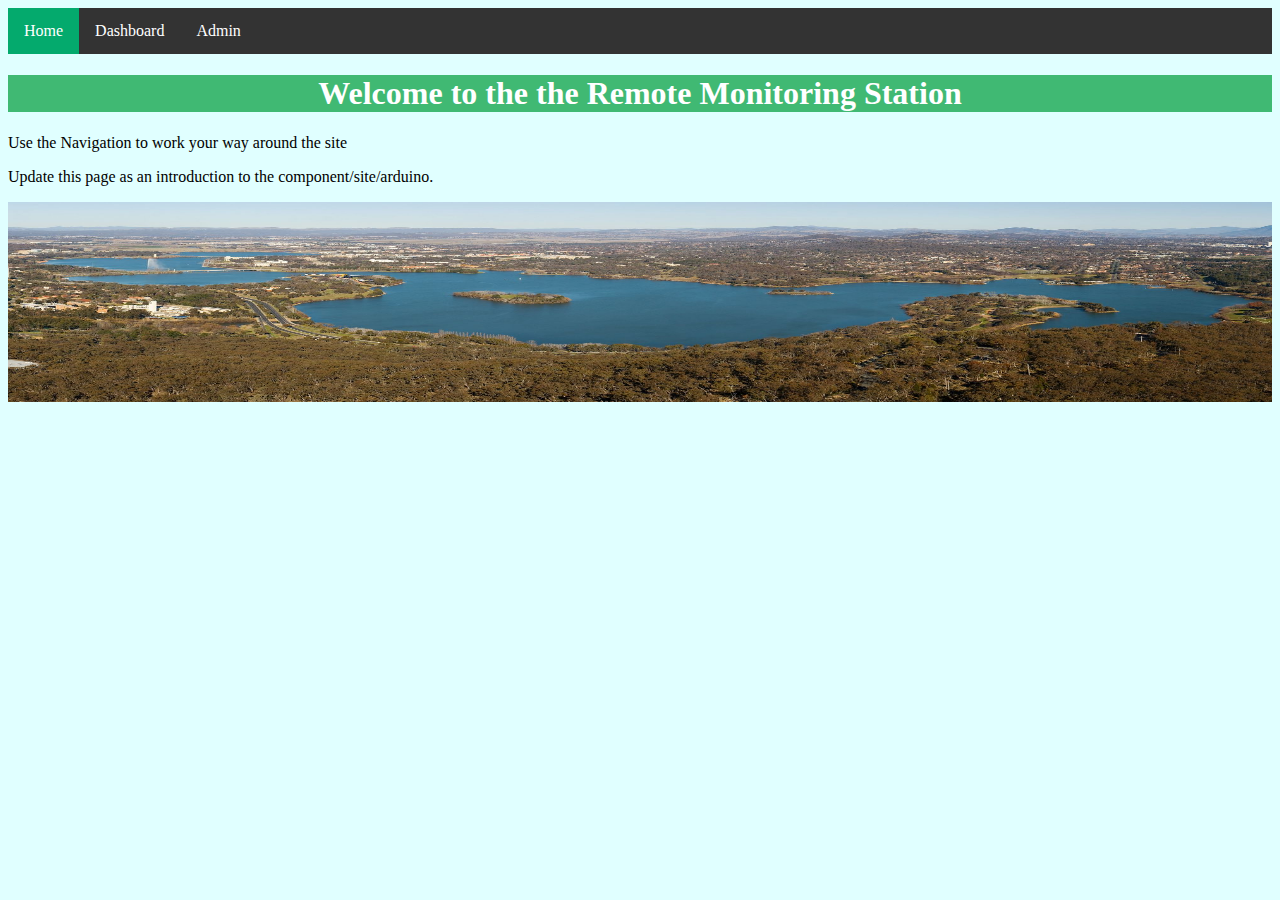
<file: RMS/data/index.html>
<!DOCTYPE html>
<html lang="en">
<head>
    <link rel="stylesheet" href="arduino.css">
    <meta charset="UTF-8">
    <title>Homepage</title>
</head>
<body>
<nav>
    <ul>
        <li class="active"><a href="index.html">Home</a></li>
        <li><a href="/dashboard.html">Dashboard</a></li>
        <li><a href="/admin.html">Admin</a></li>
    </ul>
</nav>
<h1 class="guest">Welcome to the the Remote Monitoring Station</h1>
<p>Use the Navigation to work your way around the site</p>
<p>Update this page as an introduction to the component/site/arduino.</p>
<img src="LakeBurleyGriffin.jpg" class="banner">

</body>
</HTML>
</file>
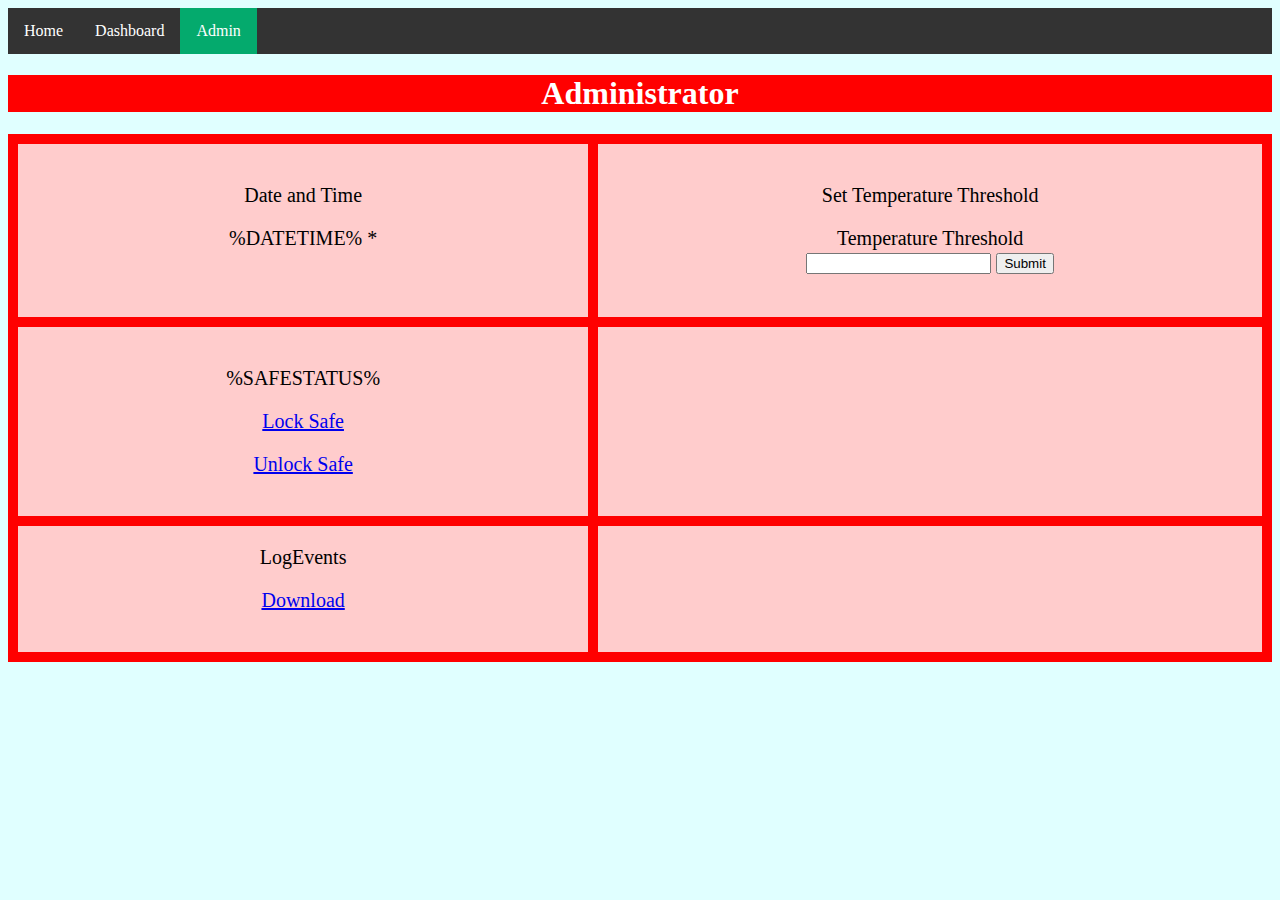
<file: RMS/data/admin.html>
<!DOCTYPE html>
<html>

<head>
    <meta charset="UTF-8">
    <title>Administrator</title>
    <link rel="stylesheet" href="arduino.css">
</head>

<body>
    <nav>
        <ul>
            <li><a href="index.html">Home</a></li>
            <li><a href="/dashboard.html">Dashboard</a></li>
            <li class="active"><a href="/admin.html">Admin</a></li>
        </ul>
    </nav>

    <h1 class="admin">Administrator</h1>

    <div class="grid-container admin">
        <div>
            <p>Date and Time </p>
            <p>%DATETIME% *</p>
        </div>
        <div>
            <p>Set Temperature Threshold</p>
            <form action="/setTemperatureThreshold">
                Temperature Threshold <br>
                <input type="number" name="tempThreshold" value="%CURRENTTHRESHOLD%">
                <input type="submit" value="Submit">
            </form><br>
        </div>

        <div>
            <p>%SAFESTATUS%</p>
            <p><a href="/SafeLockAdmin">Lock Safe</a></p>
            <p><a href="/SafeUnlockAdmin">Unlock Safe</a></p>
        </div>
        <div>

        </div>
        <div>LogEvents<p><a href="/logOutput">Download</a></div>
        <div>

        </div>
    </div>


</body>

</html>
</file>
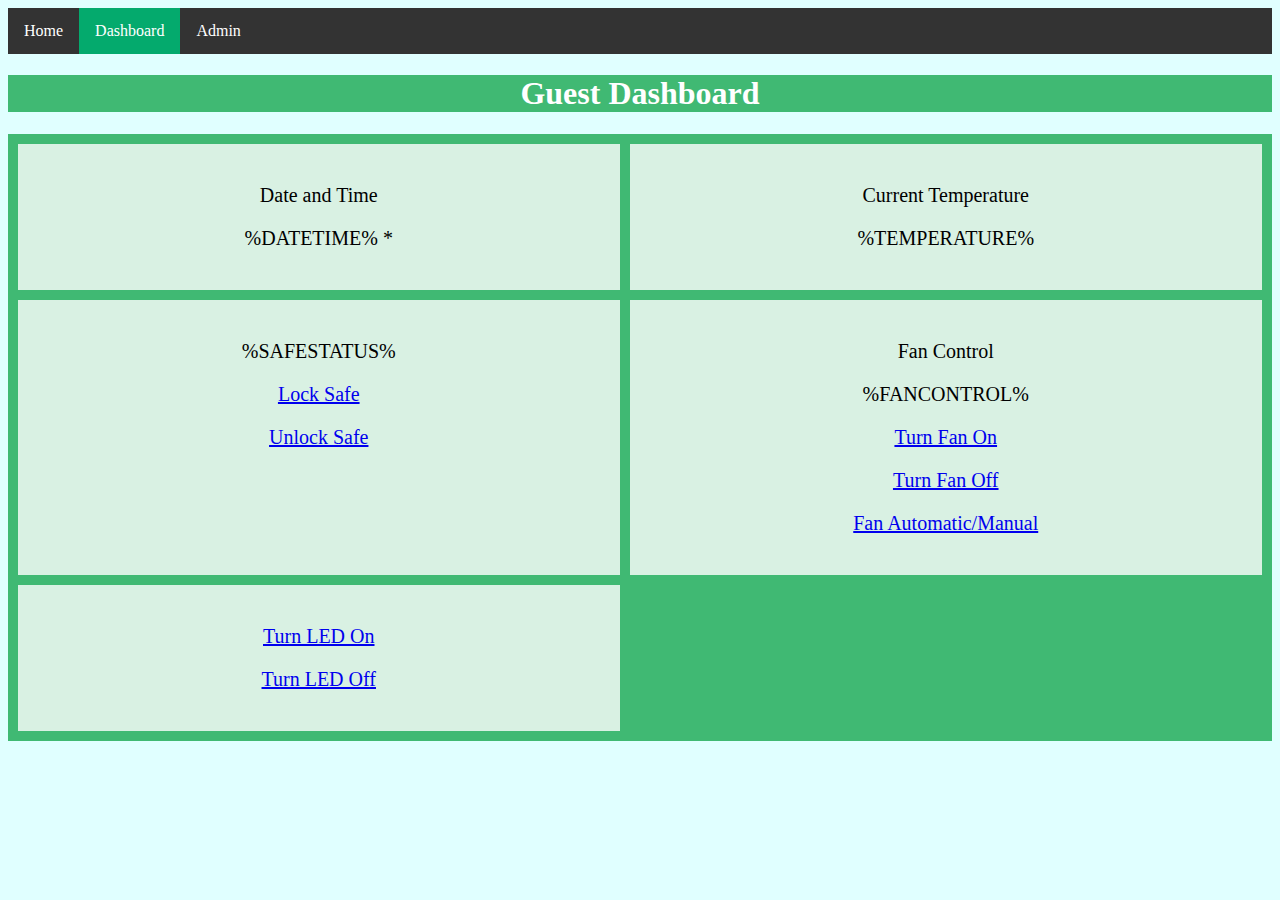
<file: RMS/data/dashboard.html>
<!DOCTYPE html>
<html>

<head>
    <meta charset="UTF-8">
    <title>Guest Dashboard</title>
    <link rel="stylesheet" href="arduino.css">
</head>

<body>
    <nav>
        <ul>
            <li><a href="index.html">Home</a></li>
            <li class="active"><a href="/dashboard.html">Dashboard</a></li>
            <li><a href="/admin.html">Admin</a></li>
        </ul>
    </nav>

    <h1 class="guest">Guest Dashboard</h1>

    <div class="grid-container guest">
        <div>
            <p>Date and Time </p>
            <p>%DATETIME% *</p>
        </div>
        <div>
            <p>Current Temperature</p>
            <p>%TEMPERATURE%</p>
        </div>

        <div>
            <p>%SAFESTATUS%</p>
            <p><a href="/SafeLock">Lock Safe</a></p>
            <p><a href="/SafeUnlock">Unlock Safe</a></p>
        </div>
        <div>
            <p>Fan Control</p>
            <p>%FANCONTROL%</p>
            <p><a href="/FanManualOn">Turn Fan On</a></p>
            <p><a href="/FanManualOff">Turn Fan Off</a></p>
            <p><a href="/FanControl">Fan Automatic/Manual</a></p>
        </div>
      
        <div>
            <p><a href="/LEDOn">Turn LED On</a></p>
            <p><a href="/LEDOff">Turn LED Off</a></p>
        </div>
    </div>



</body>

</html>
</file>
<file: RMS/data/arduino.css>
.grid-container {
    display: grid;
    grid-template-columns: auto auto;
    grid-gap: 10px;
    background-color: #40b973;
    padding: 10px;
}

.grid-container > div {
    background-color: rgba(255, 255, 255, 0.8);
    text-align: center;
    padding: 20px 0;
    font-size: 20px;
}

.tinyText {
    font-size: 10px;
}

.banner {
    grid-column-start: 1;
    grid-column-end: 3;
}

body {
    background-color: lightcyan;
    /*color: blue;*/
}

h1 {
    background-color: green;
    color: white;
    text-align: center;
}


/* Navbar */
ul {
    list-style-type: none;
    margin: 0;
    padding: 0;
    overflow: hidden;
    background-color: #333;
}

li {
    float: left;
}

li a {
    display: block;
    color: white;
    text-align: center;
    padding: 14px 16px;
    text-decoration: none;
}

/* Change the link color to #111 (black) on hover */
li a:hover {
    background-color: #111;
}

.active {
    background-color: #04AA6D;
}

.guest {
    background-color: #40b973;
}

.admin {
    background-color: #ff0000;
}

.banner {
    height: 200px;
  width: 100%;
  background-color: powderblue;
}
</file>
